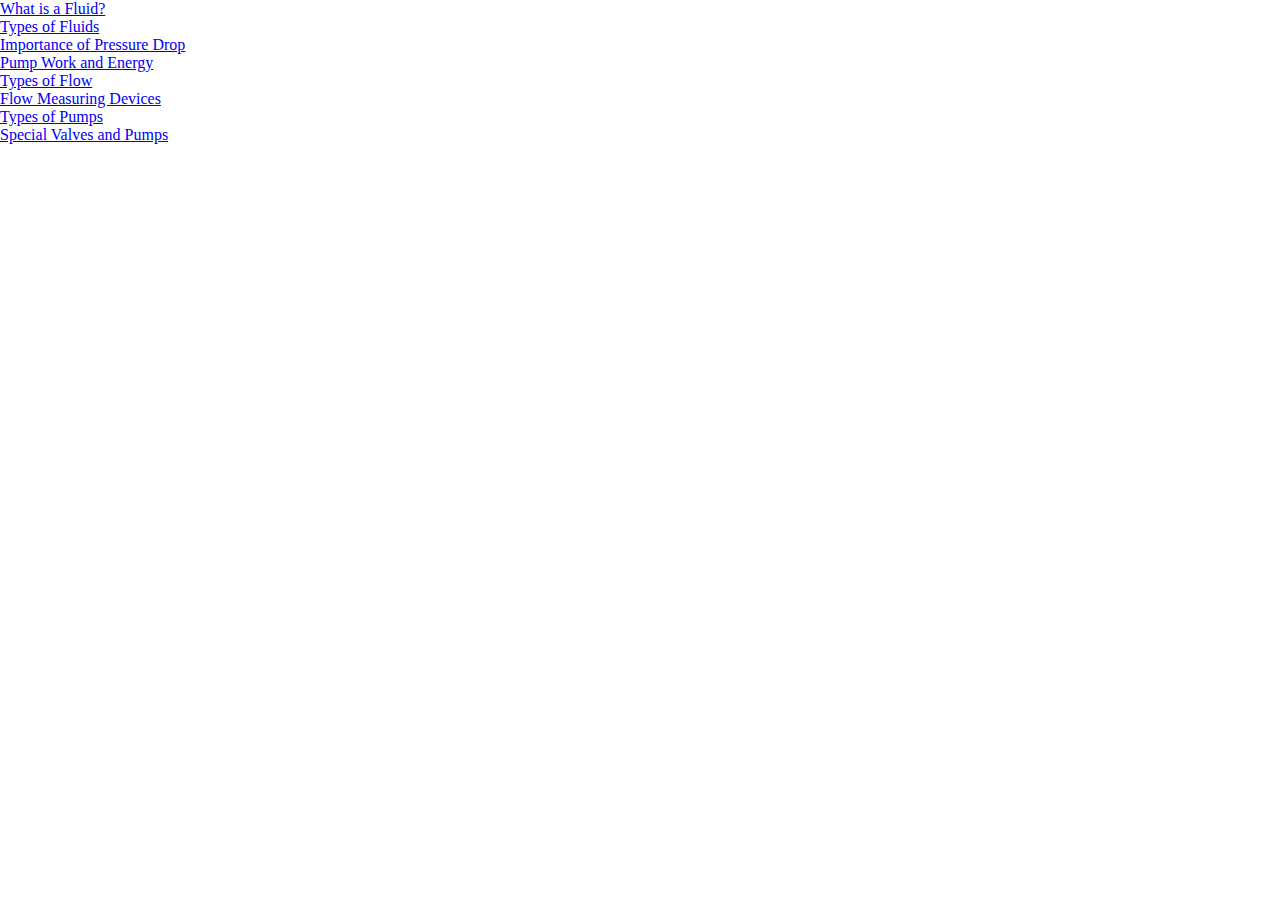
<file: Fluid Mechanics/sidebar.html>
<!DOCTYPE html>
<html lang="en">
<head>
    <meta charset="UTF-8">
    <meta name="viewport" content="width=device-width, initial-scale=1.0">
    <link rel="stylesheet" href="../style.css">
    <title>Document</title>
</head>
<body>
    <ul>
        <li><a href="what-is-a-fluid.html">What is a Fluid?</a></li>
        <li><a href="types-of-fluids.html">Types of Fluids</a></li>
        <li><a href="pressure-drop.html">Importance of Pressure Drop</a></li>
        <li><a href="pump-work-and-energy.html">Pump Work and Energy</a></li>
        <li><a href="types-of-flow.html">Types of Flow</a></li>
        <li><a href="flow-measuring.html">Flow Measuring Devices</a></li>
        <li><a href="types-of-pumps.html">Types of Pumps</a></li>
        <li><a href="special-valves-and-pumps.html">Special Valves and Pumps</a></li>
    </ul>
</body>
</html>
</file>
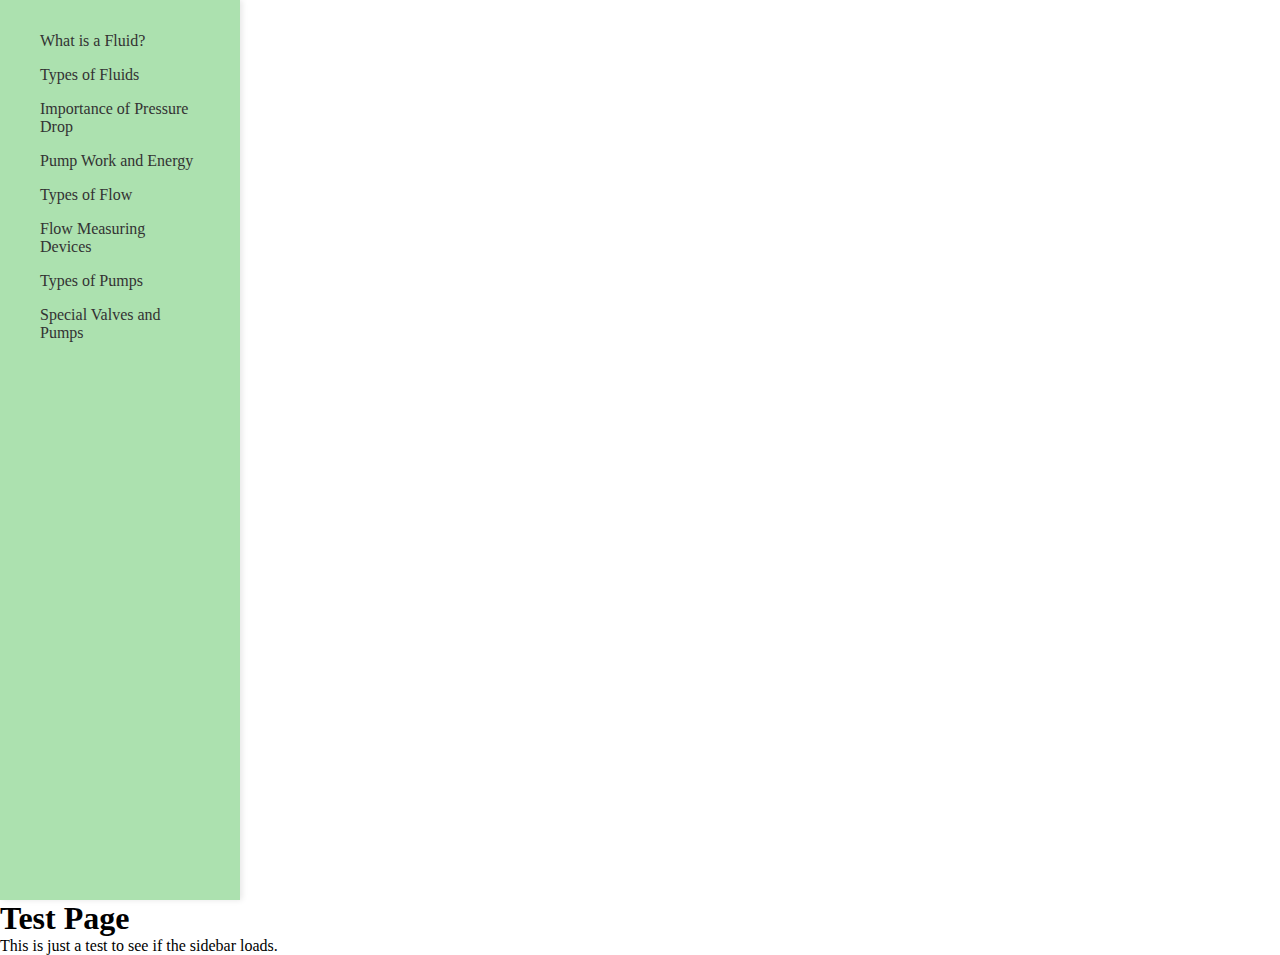
<file: Fluid Mechanics/test.html>
<!DOCTYPE html>
<html lang="en">
<head>
  <meta charset="UTF-8" />
  <title>Sidebar Test</title>
</head>
<body>
  <aside id="sidebar"></aside>

  <main>
    <h1>Test Page</h1>
    <p>This is just a test to see if the sidebar loads.</p>
  </main>

  <script>
    fetch("sidebar.html")
      .then(response => response.text())
      .then(data => {
        document.getElementById("sidebar").innerHTML = data;
      })
      .catch(error => console.error("Sidebar failed to load:", error));
  </script>
</body>
</html>
</file>
<file: style.css>
* {
  margin: 0;
  padding: 0;
  box-sizing: border-box;
}

header {
    background-color: #74C365;
    color: white;
    padding: 1rem 2rem;
    text-align: center;
    box-shadow: 0 2px 4px rgba(0, 0, 0, 0.1);
    position: sticky;
    top: 0;
    z-index: 1000;
}

header h1 {
    font-size: 1.8rem;
    font-weight: bold;
    margin: 0;
}

#sidebar {
    background-color: #ACE1AF;
    width: 240px;
    min-height: 100vh;
    padding: 1.5rem;
    box-shadow: 2px 0 6px rgba(0, 0, 0, 0.1);
    position: relative;
}

#sidebar ul {
    list-style: none;
    padding-left: 0;
}

#sidebar li a {
  display: block;
  padding: 0.5rem 1rem;
  color: #333;
  text-decoration: none;
}

#sidebar li a:hover {
  background-color: #74C365;
  color: white;
  border-radius: 4px;
}

.navbar {
  background-color: #0f1111;
  color: white;
  padding: 0.5rem 2rem;
  box-shadow: 0 2px 4px rgba(0, 0, 0, 0.1);
  position: sticky;
  top: 0;
  z-index: 1000;
}

.navbar a {
  color: white;
  background-color: #66bb6a;
  text-decoration: none; 
}


#page-wrapper {
    display: flex;
}
</file>
